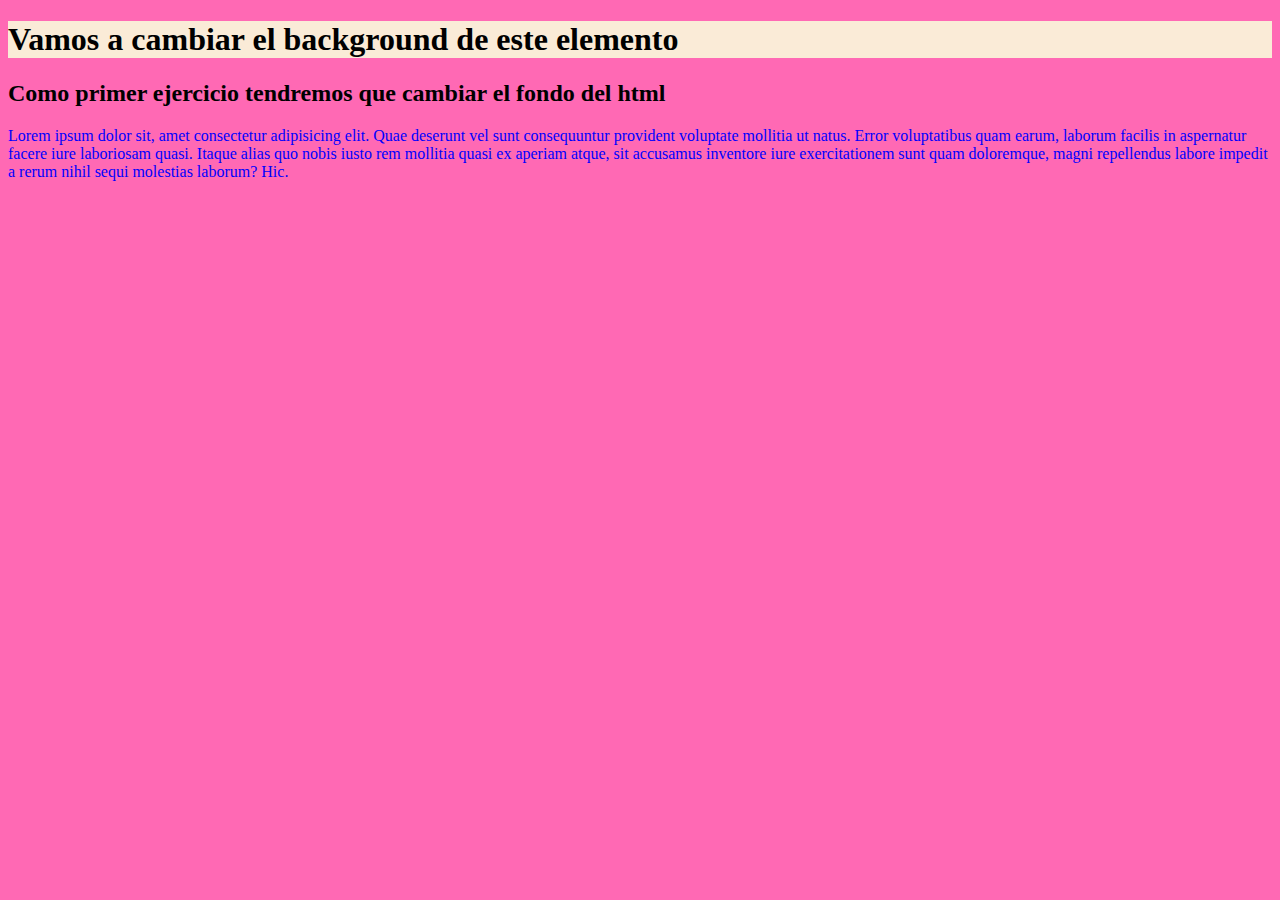
<file: index.html>
<!DOCTYPE html>
<html lang="en">

<head>
    <meta charset="UTF-8">
    <meta http-equiv="X-UA-Compatible" content="IE=edge">
    <meta name="viewport" content="width=device-width, initial-scale=1.0">
    <title>Asociar Doc con CSS</title>
    <link rel="stylesheet" href="style.css">

</head>
<style>
    p {
        color: blue;
    }
</style>

<body>

    <h1> Vamos a cambiar el background de este elemento</h1>

    <h2>Como primer ejercicio tendremos que cambiar el fondo del html</h2>


    <p>Lorem ipsum dolor sit, amet consectetur adipisicing elit. Quae deserunt vel sunt consequuntur provident voluptate mollitia ut natus. Error voluptatibus quam earum, laborum facilis in aspernatur facere iure laboriosam quasi. Itaque alias quo nobis
        iusto rem mollitia quasi ex aperiam atque, sit accusamus inventore iure exercitationem sunt quam doloremque, magni repellendus labore impedit a rerum nihil sequi molestias laborum? Hic.</p>

</body>

</html>
</file>
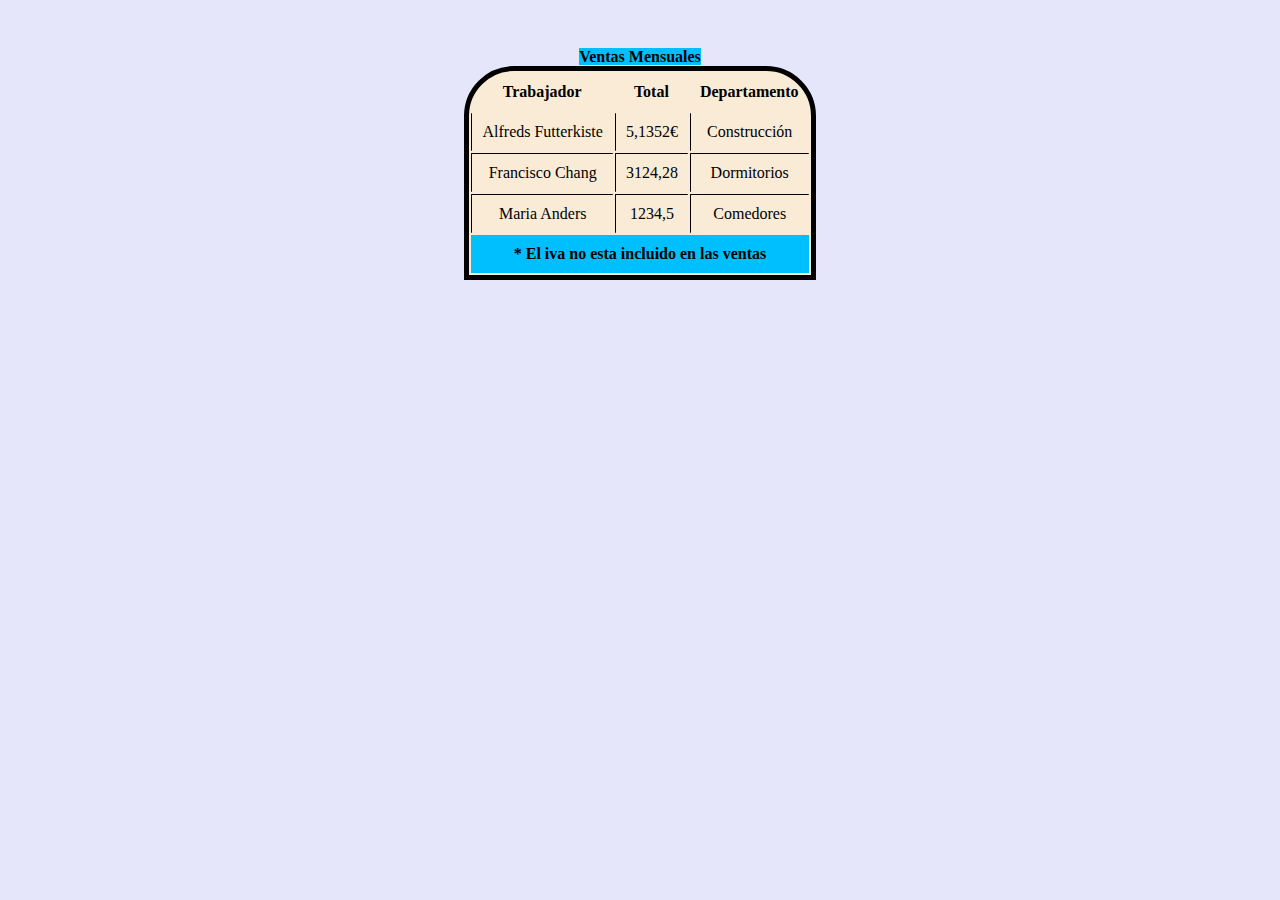
<file: border_radius.html>
<!DOCTYPE html>
<html lang="en">

<head>
    <meta charset="UTF-8" />
    <meta http-equiv="X-UA-Compatible" content="IE=edge" />
    <meta name="viewport" content="width=device-width, initial-scale=1.0" />
    <title>Border radius</title>
    <link rel="stylesheet" href="border_radius.css" />
</head>

<body>
    <div>
        <table>
            <caption>
                <span>Ventas Mensuales </span>
            </caption>

            <tbody>
                <tr>
                    <td>Trabajador</td>
                    <td>Total</td>
                    <td>Departamento</td>
                </tr>
                <tr id="uno">
                    <td>Alfreds Futterkiste</td>
                    <td>5,1352€</td>
                    <td>Construcción</td>
                </tr>
                <tr id="dos">
                    <td>Francisco Chang</td>
                    <td>3124,28</td>
                    <td>Dormitorios</td>
                </tr>
                <tr id="tres">
                    <td>Maria Anders</td>
                    <td>1234,5</td>
                    <td>Comedores</td>
                </tr>
            </tbody>
            <tfoot>
                <tr>
                    <td id="tfoot" colspan="3">
                        * El iva no esta incluido en las ventas
                    </td>
                </tr>
            </tfoot>
        </table>
    </div>
</body>

</html>
</file>
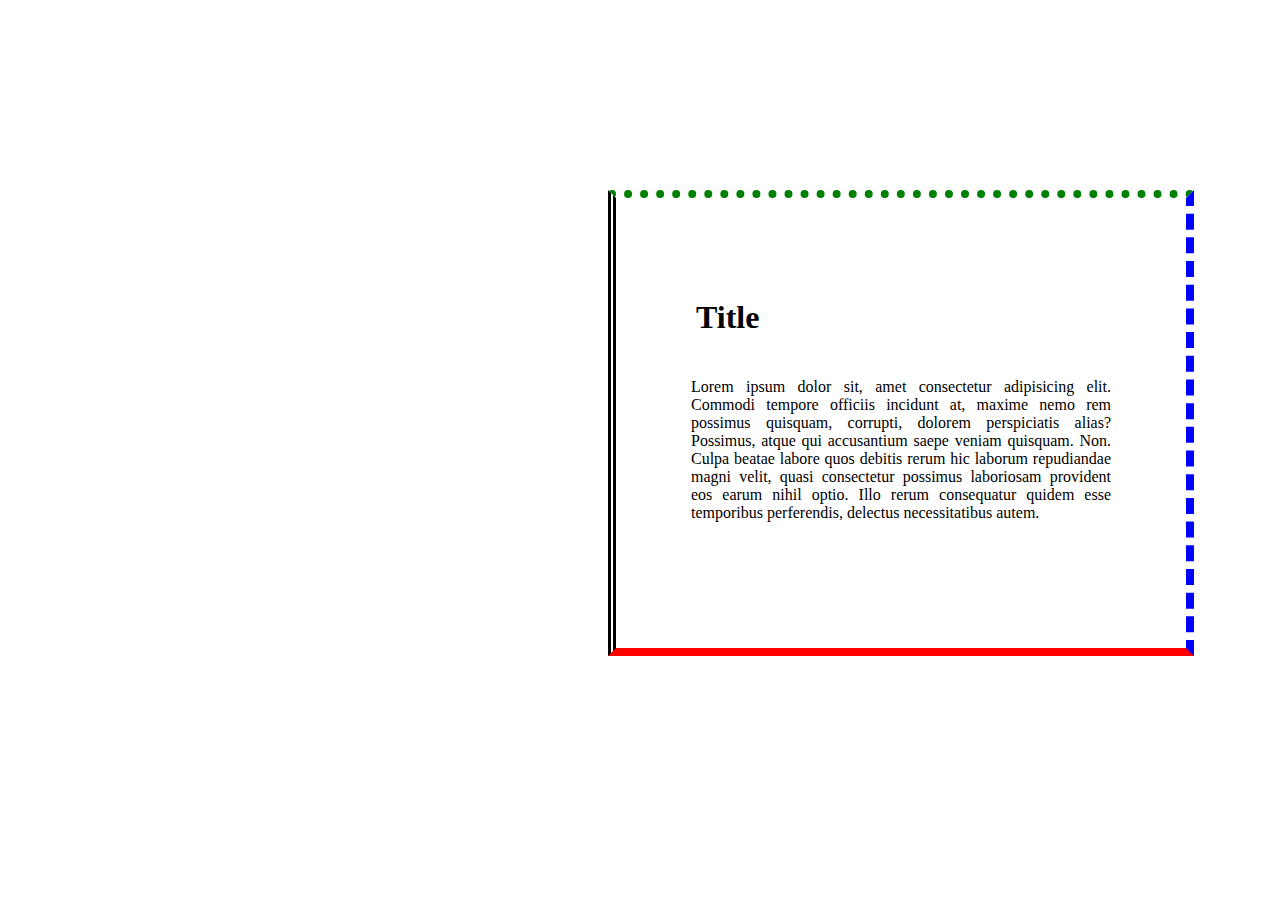
<file: bordes.html>
<!DOCTYPE html>
<html lang="en">

<head>
    <meta charset="UTF-8">
    <meta http-equiv="X-UA-Compatible" content="IE=edge">
    <meta name="viewport" content="width=device-width, initial-scale=1.0">
    <title>Bordes</title>
    <link rel="stylesheet" href="bordes.css">

</head>

<body>

    <div>
        <h1>Title</h1>

        <p>Lorem ipsum dolor sit, amet consectetur adipisicing elit. Commodi tempore officiis incidunt at, maxime nemo rem possimus quisquam, corrupti, dolorem perspiciatis alias? Possimus, atque qui accusantium saepe veniam quisquam. Non. Culpa beatae labore
            quos debitis rerum hic laborum repudiandae magni velit, quasi consectetur possimus laboriosam provident eos earum nihil optio. Illo rerum consequatur quidem esse temporibus perferendis, delectus necessitatibus autem.</p>
    </div>

</body>

</html>
</file>
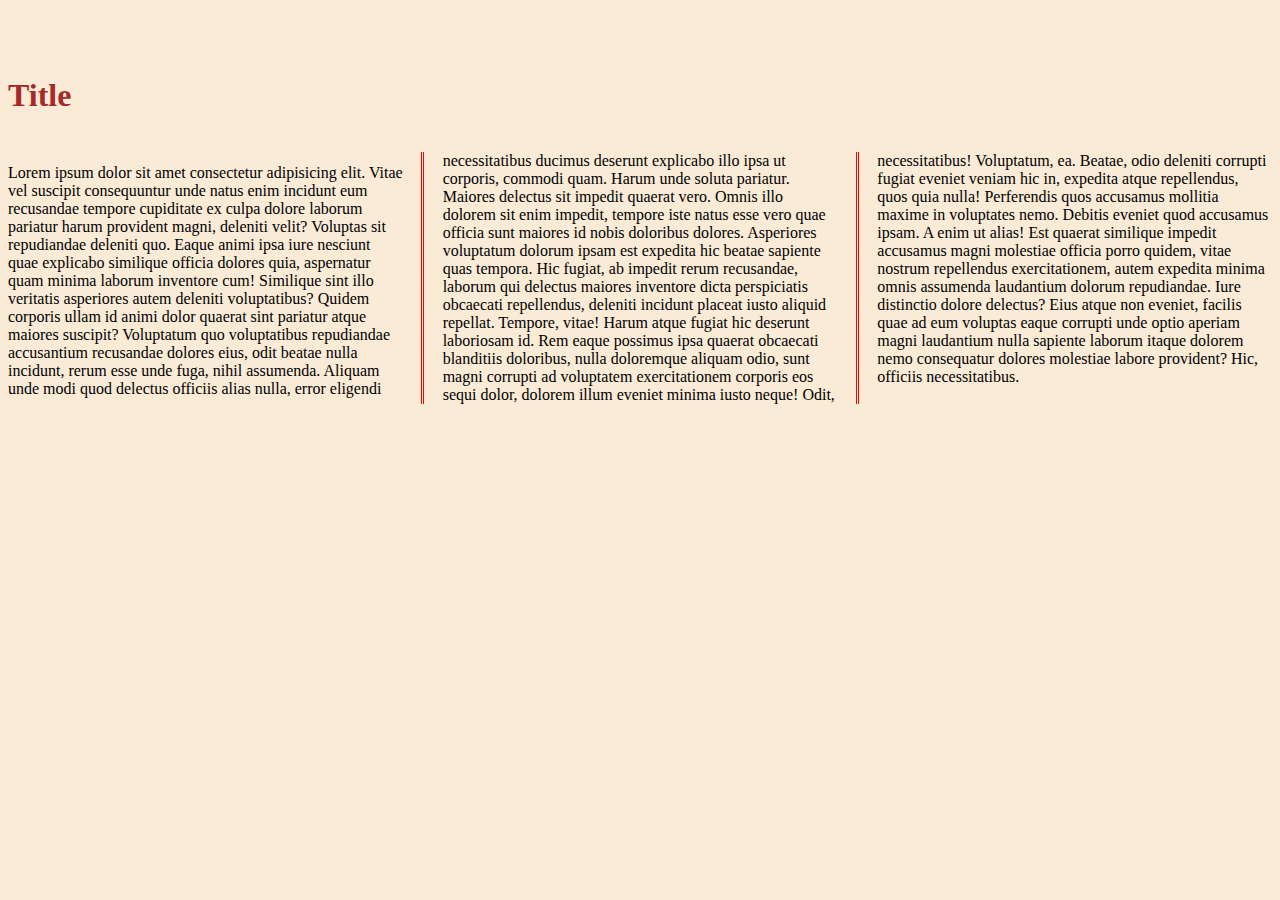
<file: columnas.html>
<!DOCTYPE html>
<html lang="en">

<head>
    <meta charset="UTF-8">
    <meta http-equiv="X-UA-Compatible" content="IE=edge">
    <meta name="viewport" content="width=device-width, initial-scale=1.0">
    <title>Document</title>
    <link rel="stylesheet" href="columnas.css">
</head>

<body>


    <h1><span>Title</span></h1>
    <div>
        <p>
            Lorem ipsum dolor sit amet consectetur adipisicing elit. Vitae vel suscipit consequuntur unde natus enim incidunt eum recusandae tempore cupiditate ex culpa dolore laborum pariatur harum provident magni, deleniti velit? Voluptas sit repudiandae deleniti
            quo. Eaque animi ipsa iure nesciunt quae explicabo similique officia dolores quia, aspernatur quam minima laborum inventore cum! Similique sint illo veritatis asperiores autem deleniti voluptatibus? Quidem corporis ullam id animi dolor quaerat
            sint pariatur atque maiores suscipit? Voluptatum quo voluptatibus repudiandae accusantium recusandae dolores eius, odit beatae nulla incidunt, rerum esse unde fuga, nihil assumenda. Aliquam unde modi quod delectus officiis alias nulla, error
            eligendi necessitatibus ducimus deserunt explicabo illo ipsa ut corporis, commodi quam. Harum unde soluta pariatur. Maiores delectus sit impedit quaerat vero. Omnis illo dolorem sit enim impedit, tempore iste natus esse vero quae officia sunt
            maiores id nobis doloribus dolores. Asperiores voluptatum dolorum ipsam est expedita hic beatae sapiente quas tempora. Hic fugiat, ab impedit rerum recusandae, laborum qui delectus maiores inventore dicta perspiciatis obcaecati repellendus,
            deleniti incidunt placeat iusto aliquid repellat. Tempore, vitae! Harum atque fugiat hic deserunt laboriosam id. Rem eaque possimus ipsa quaerat obcaecati blanditiis doloribus, nulla doloremque aliquam odio, sunt magni corrupti ad voluptatem
            exercitationem corporis eos sequi dolor, dolorem illum eveniet minima iusto neque! Odit, necessitatibus! Voluptatum, ea. Beatae, odio deleniti corrupti fugiat eveniet veniam hic in, expedita atque repellendus, quos quia nulla! Perferendis
            quos accusamus mollitia maxime in voluptates nemo. Debitis eveniet quod accusamus ipsam. A enim ut alias! Est quaerat similique impedit accusamus magni molestiae officia porro quidem, vitae nostrum repellendus exercitationem, autem expedita
            minima omnis assumenda laudantium dolorum repudiandae. Iure distinctio dolore delectus? Eius atque non eveniet, facilis quae ad eum voluptas eaque corrupti unde optio aperiam magni laudantium nulla sapiente laborum itaque dolorem nemo consequatur
            dolores molestiae labore provident? Hic, officiis necessitatibus.
        </p>
    </div>
</body>

</html>
</file>
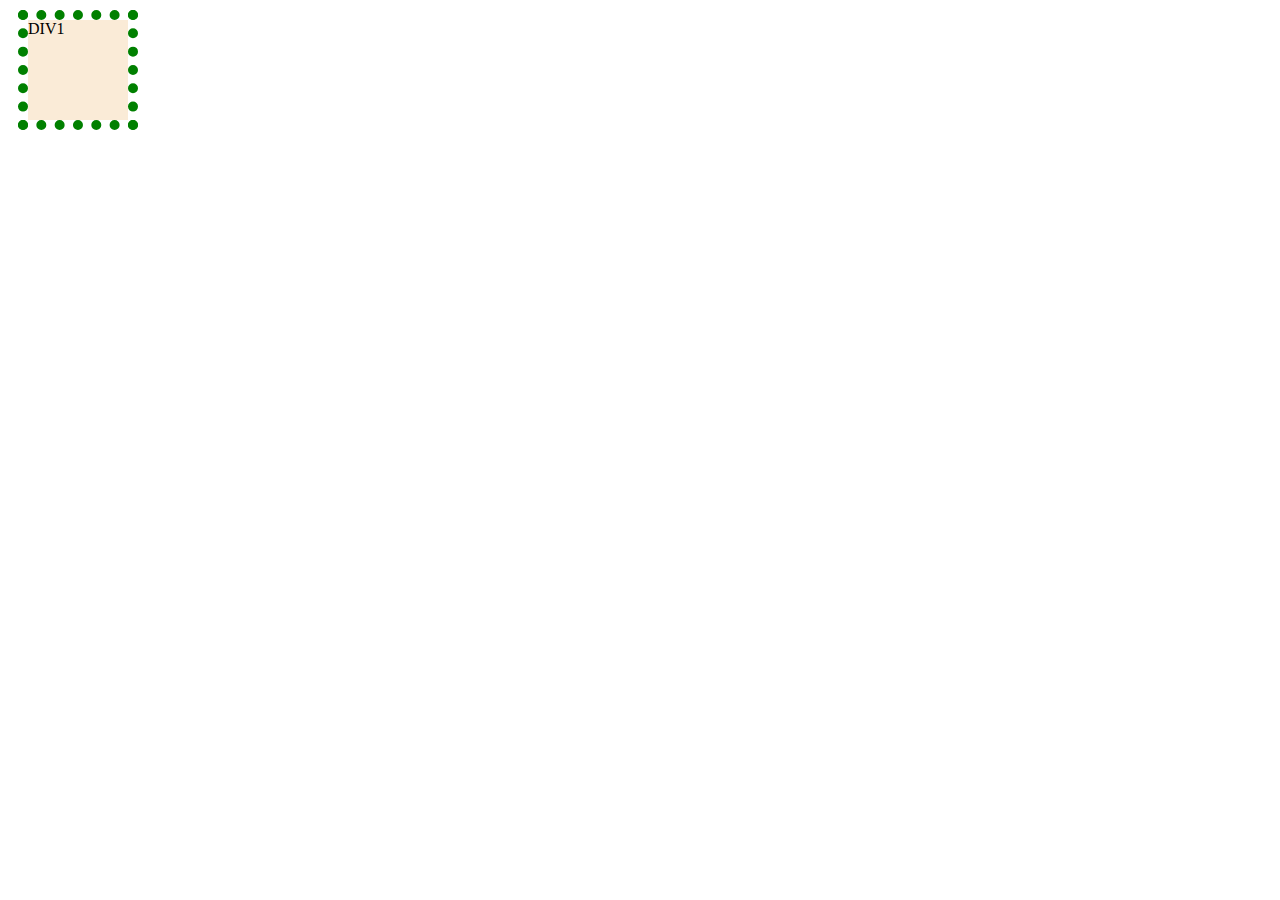
<file: outline.html>
<!DOCTYPE html>
<html lang="en">

<head>
    <meta charset="UTF-8">
    <meta http-equiv="X-UA-Compatible" content="IE=edge">
    <meta name="viewport" content="width=device-width, initial-scale=1.0">
    <title>Outline</title>
    <link rel="stylesheet" href="outline.css">

</head>

<body>

    <div>
        <p> <span>DIV1</span> </p>
    </div>

</body>

</html>
</file>
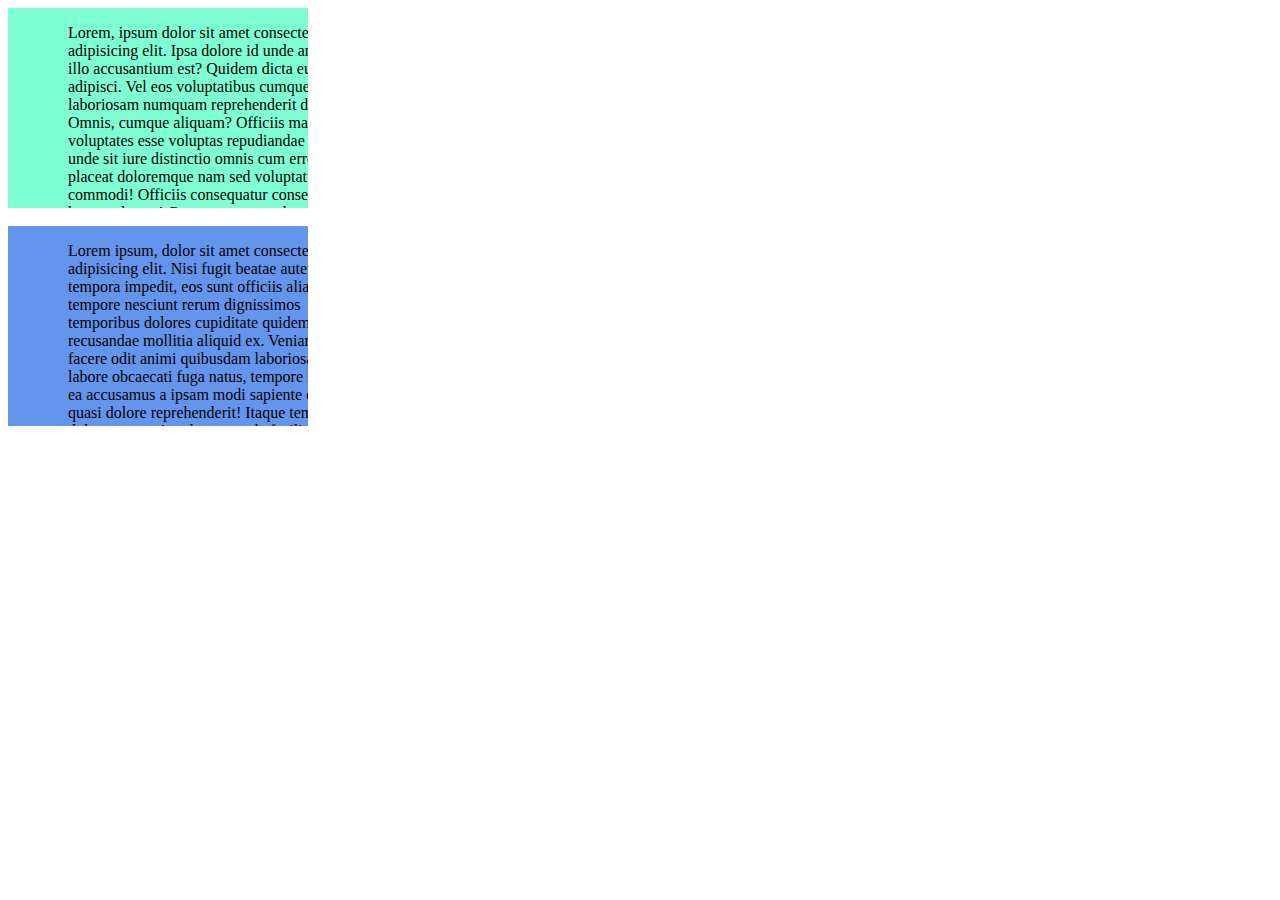
<file: overflow.html>
<!DOCTYPE html>
<html lang="en">

<head>
    <meta charset="UTF-8">
    <meta http-equiv="X-UA-Compatible" content="IE=edge">
    <meta name="viewport" content="width=device-width, initial-scale=1.0">
    <title>Overflow</title>
    <link rel="stylesheet" href="overflow.css">
</head>

<body>

    <div class="uno">
        <p>Lorem, ipsum dolor sit amet consectetur adipisicing elit. Ipsa dolore id unde amet qui illo accusantium est? Quidem dicta eum adipisci. Vel eos voluptatibus cumque dolores laboriosam numquam reprehenderit dolor? Omnis, cumque aliquam? Officiis
            magni voluptates esse voluptas repudiandae ut! Eius unde sit iure distinctio omnis cum error, et placeat doloremque nam sed voluptatibus commodi! Officiis consequatur consequuntur harum placeat! Cumque, recusandae deleniti aliquid dignissimos
            minus atque, iure eius veniam labore qui illum sapiente numquam neque at. Itaque excepturi unde tenetur magnam, laboriosam eos sint, quam error, deleniti explicabo sequi?</p>
    </div>

    <br>

    <div class="dos">
        <p>Lorem ipsum, dolor sit amet consectetur adipisicing elit. Nisi fugit beatae autem tempora impedit, eos sunt officiis alias tempore nesciunt rerum dignissimos temporibus dolores cupiditate quidem recusandae mollitia aliquid ex. Veniam quod facere
            odit animi quibusdam laboriosam labore obcaecati fuga natus, tempore nesciunt ea accusamus a ipsam modi sapiente deserunt quasi dolore reprehenderit! Itaque temporibus dolor accusantium harum unde facilis. Quod provident, quia laudantium maiores
            totam doloribus, reprehenderit quidem doloremque libero itaque animi tempore quisquam voluptas. Debitis nulla cumque ad veniam recusandae, quod, minus perferendis corporis impedit qui atque neque.</p>
    </div>

</body>

</html>
</file>
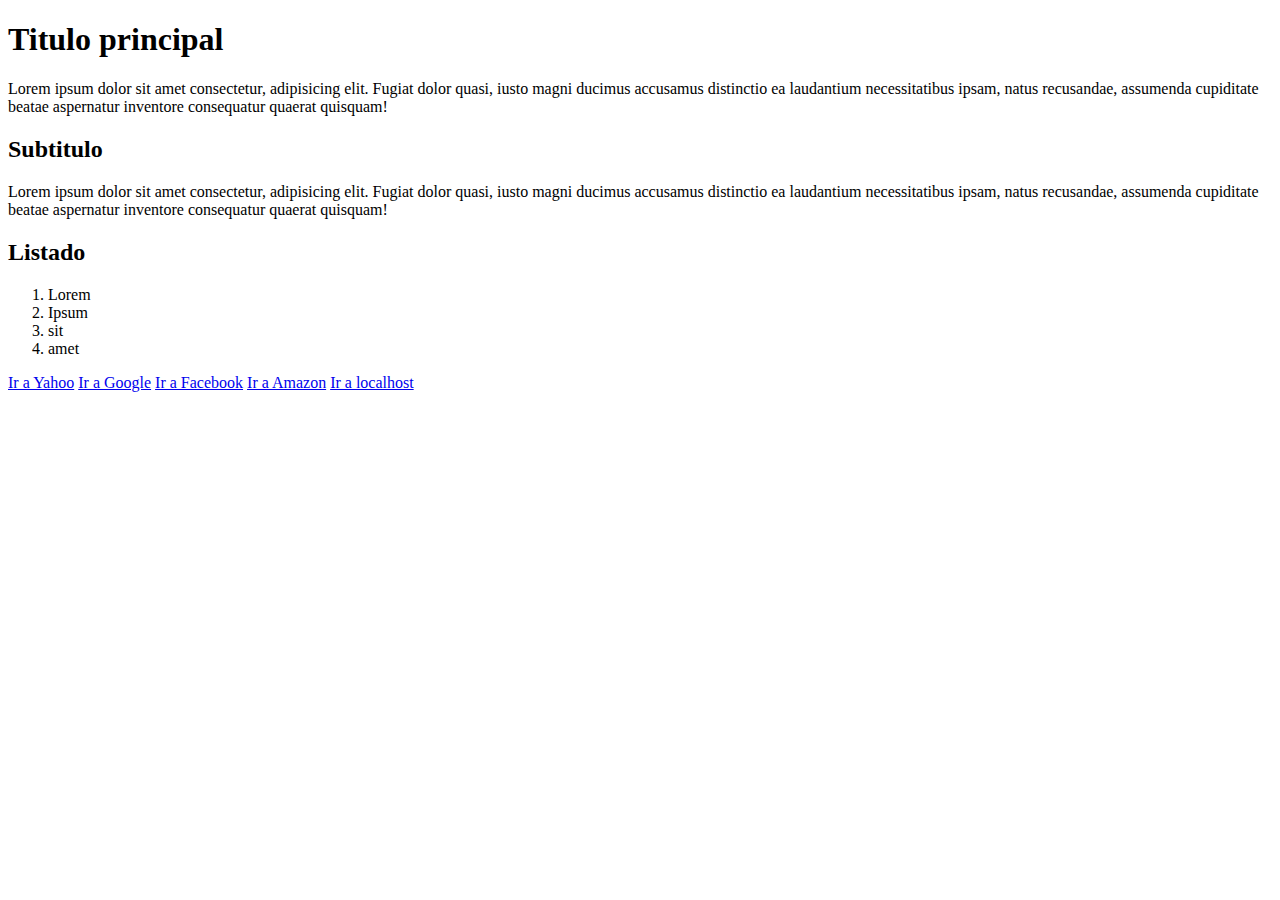
<file: selectores.html>
<!DOCTYPE html>
<html lang="es">

<head>
    <meta charset="UTF-8">
    <meta http-equiv="X-UA-Compatible" content="IE=edge">
    <meta name="viewport" content="width=device-width, initial-scale=1.0">
    <title>Selectores</title>
    <link rel="stylesheet" href="selectores.css">

</head>

<body>
    <main>
        <h1 id="title-1">Titulo principal</h1>
        <p>Lorem ipsum dolor sit amet consectetur, adipisicing elit. Fugiat dolor quasi, iusto magni ducimus accusamus distinctio ea laudantium necessitatibus ipsam, natus recusandae, assumenda cupiditate beatae aspernatur inventore consequatur quaerat quisquam!</p>
        <h2 class="title-2">Subtitulo</h2>
        <p>Lorem ipsum dolor sit amet consectetur, adipisicing elit. Fugiat dolor quasi, iusto magni ducimus accusamus distinctio ea laudantium necessitatibus ipsam, natus recusandae, assumenda cupiditate beatae aspernatur inventore consequatur quaerat quisquam!</p>
        <h2 class="title-2">Listado</h2>
        <ol>
            <li class="bg-yellow">Lorem</li>
            <li class="bg-yellow">Ipsum</li>
            <li class="bg-yellow">sit</li>
            <li class="bg-yellow">amet</li>
        </ol>
        <a href="https://www.yahoo.com">Ir a Yahoo</a>
        <a href="https://www.google.es">Ir a Google</a>
        <a href="https://www.facebook.es">Ir a Facebook</a>
        <a href="https://www.amazon.com">Ir a Amazon</a>
        <a href="http://127.0.0.1:5500/">Ir a localhost</a>


    </main>
</body>

</html>
</file>
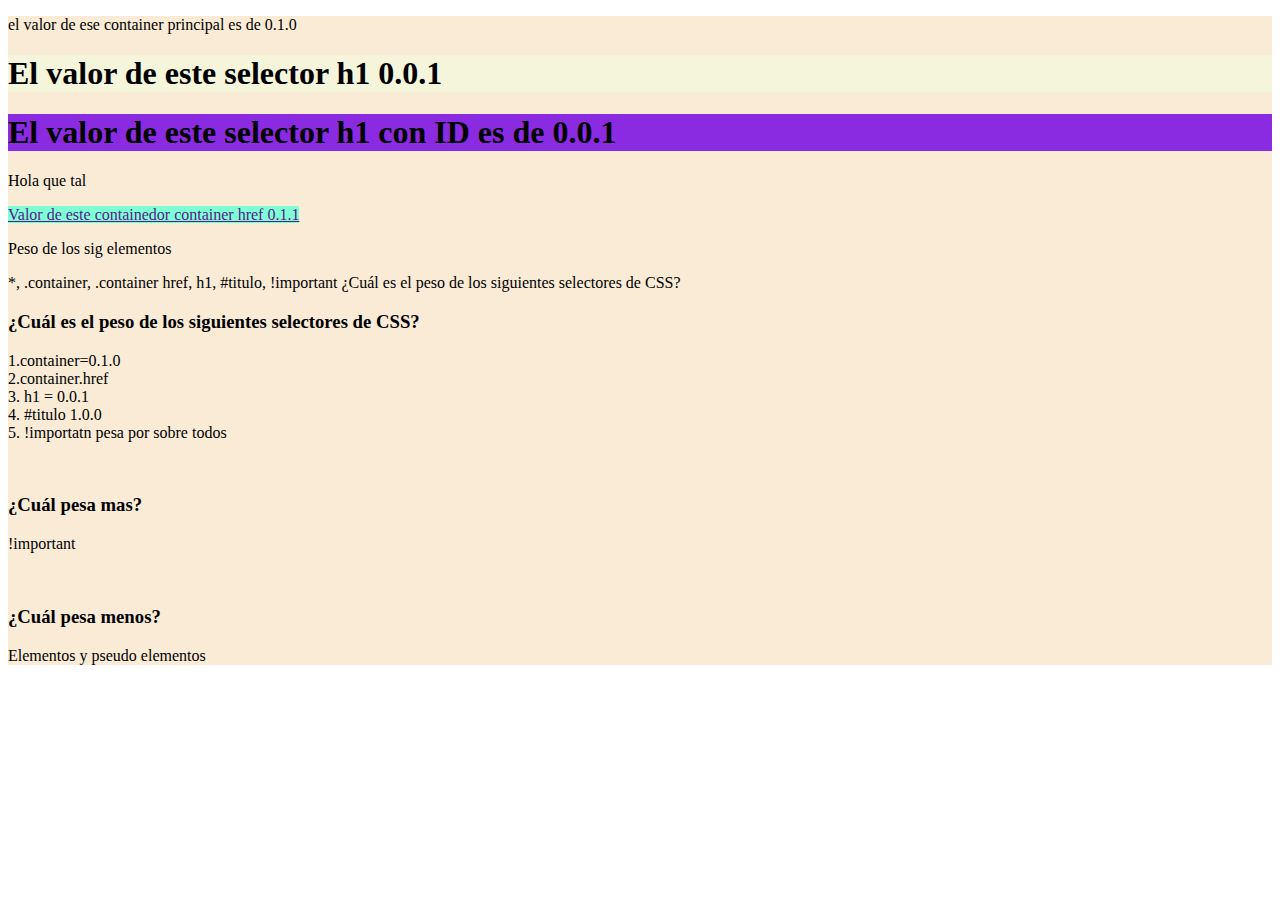
<file: selectores_2.html>
<!DOCTYPE html>
<html lang="en">

<head>
    <meta charset="UTF-8">
    <meta http-equiv="X-UA-Compatible" content="IE=edge">
    <meta name="viewport" content="width=device-width, initial-scale=1.0">
    <title>Selectores_2</title>
    <link rel="stylesheet" href="selectores_2.css">
</head>

<body>

    <div class="container">
        <p>el valor de ese container principal es de 0.1.0</p>

        <h1> El valor de este selector h1 0.0.1 </h1>
        <h1 id="titulo">El valor de este selector h1 con ID es de 0.0.1</h1>

        <p>Hola que tal</p>

        <a href="" class="container"> Valor de este containedor container href 0.1.1</a>
        <p>Peso de los sig elementos
        </p>
        <p>
            *, .container, .container href, h1, #titulo, !important ¿Cuál es el peso de los siguientes selectores de CSS?

            <h3> ¿Cuál es el peso de los siguientes selectores de CSS?</h3>
            <p>1.container=0.1.0 <br>2.container.href <br>3. h1 = 0.0.1 <br>4. #titulo 1.0.0 <br>5. !importatn pesa por sobre todos</p>
        </p>
        <br>
        <h3> ¿Cuál pesa mas?</h3>
        <p>!important</p>
        <br>
        <h3> ¿Cuál pesa menos?</h3>
        <p>Elementos y pseudo elementos</p>

    </div>

</body>

</html>
</file>
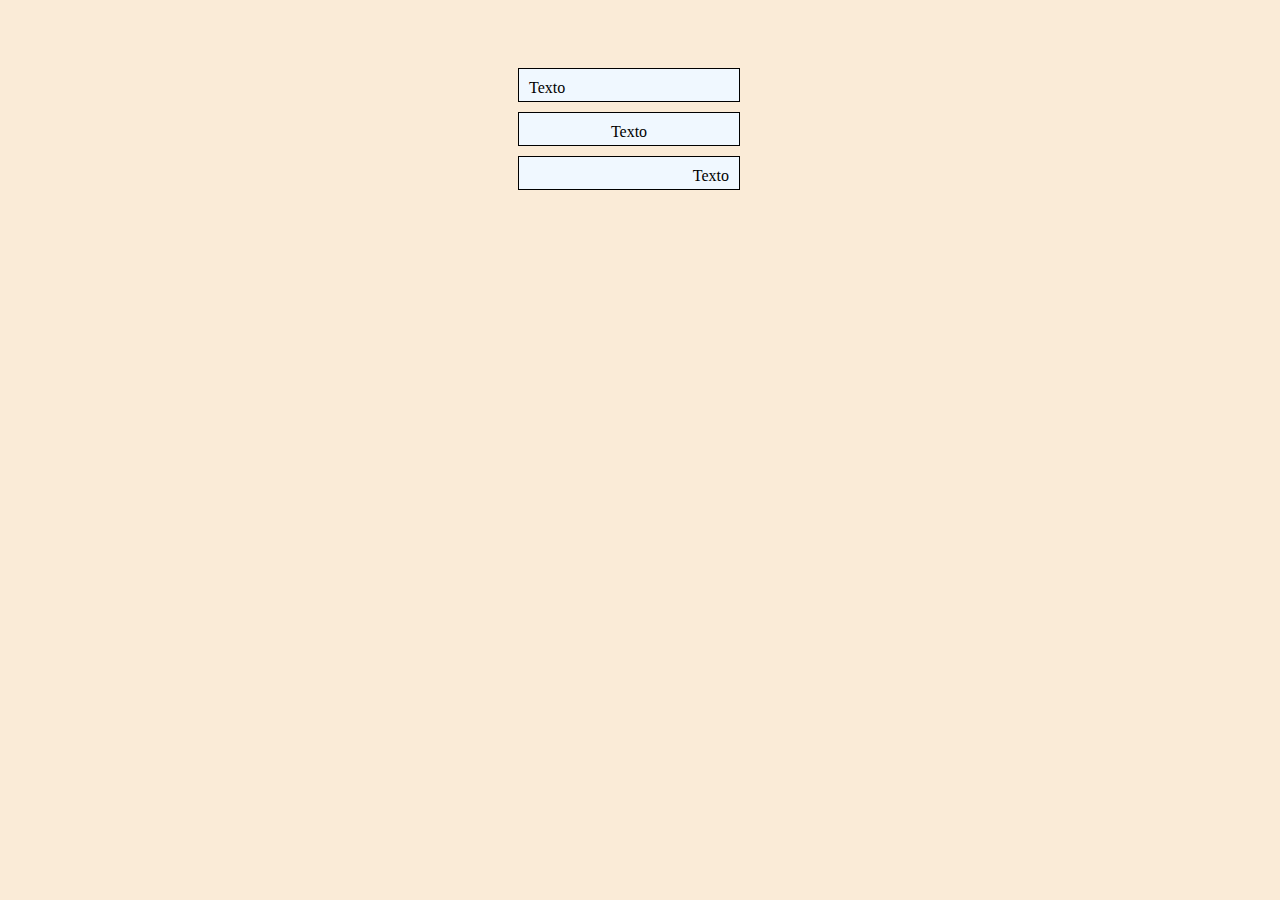
<file: text_align.html>
<!DOCTYPE html>
<html lang="en">

<head>
    <meta charset="UTF-8">
    <meta http-equiv="X-UA-Compatible" content="IE=edge">
    <meta name="viewport" content="width=device-width, initial-scale=1.0">
    <title>Text Align</title>
    <link rel="stylesheet" href="text_align.css">
</head>

<body>

    <div class="container">
        <div class="box">
            <div class="text1">Texto </div>
        </div>
        <div class="box">
            <div class="text2">Texto </div>
        </div>
        <div class="box">
            <div class="text3">Texto </div>
        </div>
    </div>



</body>

</html>
</file>
<file: style.css>
body {
    background-color: hotpink;
}

h1 {
    background-color: antiquewhite;
}

input:in-range {
    background-color: darkseagreen;
}

input:out-of-range {
    background-color: chocolate;
}

div {
    column-count: 3;
    column-gap: 45px;
    column-rule: solid 3px;
}
</file>
<file: border_radius.css>
body {
        background-color: lavender;
    }
    
    div {
        padding: 40px;
    }
    
    span {
        background-color: deepskyblue;
        font-weight: bold;
    }
    
    #tfoot {
        background-color: deepskyblue;
        font-weight: bold;
    }
    
    table {
        background-color: antiquewhite;
        border: solid 5px black;
        border-top-left-radius: 50px;
        border-top-right-radius: 50px;
        margin-right: auto;
        margin-left: auto;
    }
    
    td {
        padding: 10px;
        text-align: center;
    }
    
    tbody tr:first-child td {
        border: none;
        font-weight: bold;
    }
    
    tbody tr td {
        border: 1px solid black;
        border-radius: 1px;
        border-right: none;
        border-bottom: none;
    }
    
    tr#uno td {
        border-top: none;
    }
</file>
<file: bordes.css>
div {
    padding: 50px;
    margin: 190px 10px 10px 600px;
    width: 470px;
    height: 350px;
    border: 8px;
    border-bottom-style: solid;
    border-bottom-color: red;
    border-top-style: dotted;
    border-top-color: green;
    border-left-style: double;
    border-right-style: dashed;
    border-right-color: blue;
}

h1 {
    text-align: justify;
    padding: 30px;
    height: 2px;
}

p {
    text-align: justify;
    padding: 25px;
}
</file>
<file: columnas.css>
* {
    background-color: antiquewhite;
    margin-top: 3%;
}

h1 {
    color: brown;
}

div {
    column-count: 3;
    column-gap: 40px;
    column-rule-style: double;
    column-rule-color: red;
}

span:hover {
    color: blueviolet;
}

p::selection {
    background-color: gold;
    color: fuchsia;
}
</file>
<file: outline.css>
div {
    padding: 0px;
    margin: 20px;
    background-color: antiquewhite;
    border: 15px;
    width: 100px;
    height: 100px;
    outline: solid 2px;
    outline: 10px dotted green;
}

div:hover {
    outline: 4px dotted black;
}


/* Aqui lo que estamos haciendo es que cuando hacemos 
click sobre el  div, nos cambiara el color, claro 
esta que no podremos notarlo porque tenemos el :hover 
activado */

div:active,
div:focus {
    outline: 4px dotted black;
}
</file>
<file: overflow.css>
.uno {
    width: 300px;
    height: 200px;
    overflow: hidden;
    background-color: aquamarine;
}

.dos {
    width: 300px;
    height: 200px;
    overflow: auto;
    background-color: cornflowerblue
}

p {
    transform: translate(60px);
}
</file>
<file: selectores.css>
/* Ej1. Con esto seleccionamos todes los elementos */

* {}


/* Ej2. Con esto seleccionamos todos los elementos P*/

p {}


/* Ej3. Con esto seleccionamos todos los elementos con title ID-1*/

#title-1 {}


/* Ej4. Con esto seleccionamos tods los elementos que pertenezca a la clase .bg-yellow*/

li.bg-yellow {}


/* Ej5. Con esto seleccionamos todos los elementos que tengan el atributo ID */

*[id] {}


/* Ej6. Con esto seleccionamos todos los elementos que tengan el atributo ID y como valor title-1*/

*[id="title-1"] {}


/* Ej7. Con esto seleccionamos todos los elementos que tengan el atributo HREF  con un valor https://www.yahoo.es */

*[href="https://www.yahoo.com"] {}


/* Ej8. Con esto seleccionamos todos los elementos que contienen el atributo "class" con valor que comienza por "title" */

*[class^="title"] {}


/* Ej9. Con esto seleccionamos todos los elementos que contienen el atributo HREF  y que acabe en com */

*[href$=".com"] {}


/* Ej10. Con esto seleccionamos todos los elementos que tengan el atributo class con un valor title, title-1, title-2*/

[class*="title"],
[class*=" title-"],
[class*=" title-2"] {}


/* Ej11. Con esto seleccionamos todos los elementos que tengan el atributo href cuyo valor contenga 127*/

*[href*="27"] {}


/* Ej12. Con esto seleccionamos todos los elementos que tengan el atributo href cuyo valor empieza por http*/

*[href^="http"] {}


/* Ej13. Con esto seleccionamos todos los elementos que sean A, P, o H1, desde una unica regla css */

a,
p,
h1 {}


/* Ej14. Con esto seleccionamos todos los elementos que pertenezcan a main y que sean p */

main p {}


/* Ej15. Con esto seleccionamos el elementos que sea hermano de h1 */

h1+* {}


/* Ej16. Con esto seleccionamos todos los elementos que sea hermano de h1 */

h1~* {}


/* Ej17. Con esto seleccionamos todos los elementos que sea hijos directos de main */

main>* {}
</file>
<file: selectores_2.css>
.container {
    background-color: antiquewhite;
}

a.container {
    background-color: aquamarine;
}

h1 {
    background-color: beige;
}

#titulo {
    background-color: blueviolet !important;
}
</file>
<file: text_align.css>
body {
    background-color: antiquewhite;
}

.container {
    padding: 50px;
    margin: 1px 1px 20px 450px;
}

.box {
    background-color: aliceblue;
    border: 1px solid black;
    width: 200px;
    height: 12px;
    margin: 10px;
    padding: 10px;
}

.text1 {
    text-align: left
}

.text2 {
    text-align: center
}

.text3 {
    text-align: right
}
</file>
